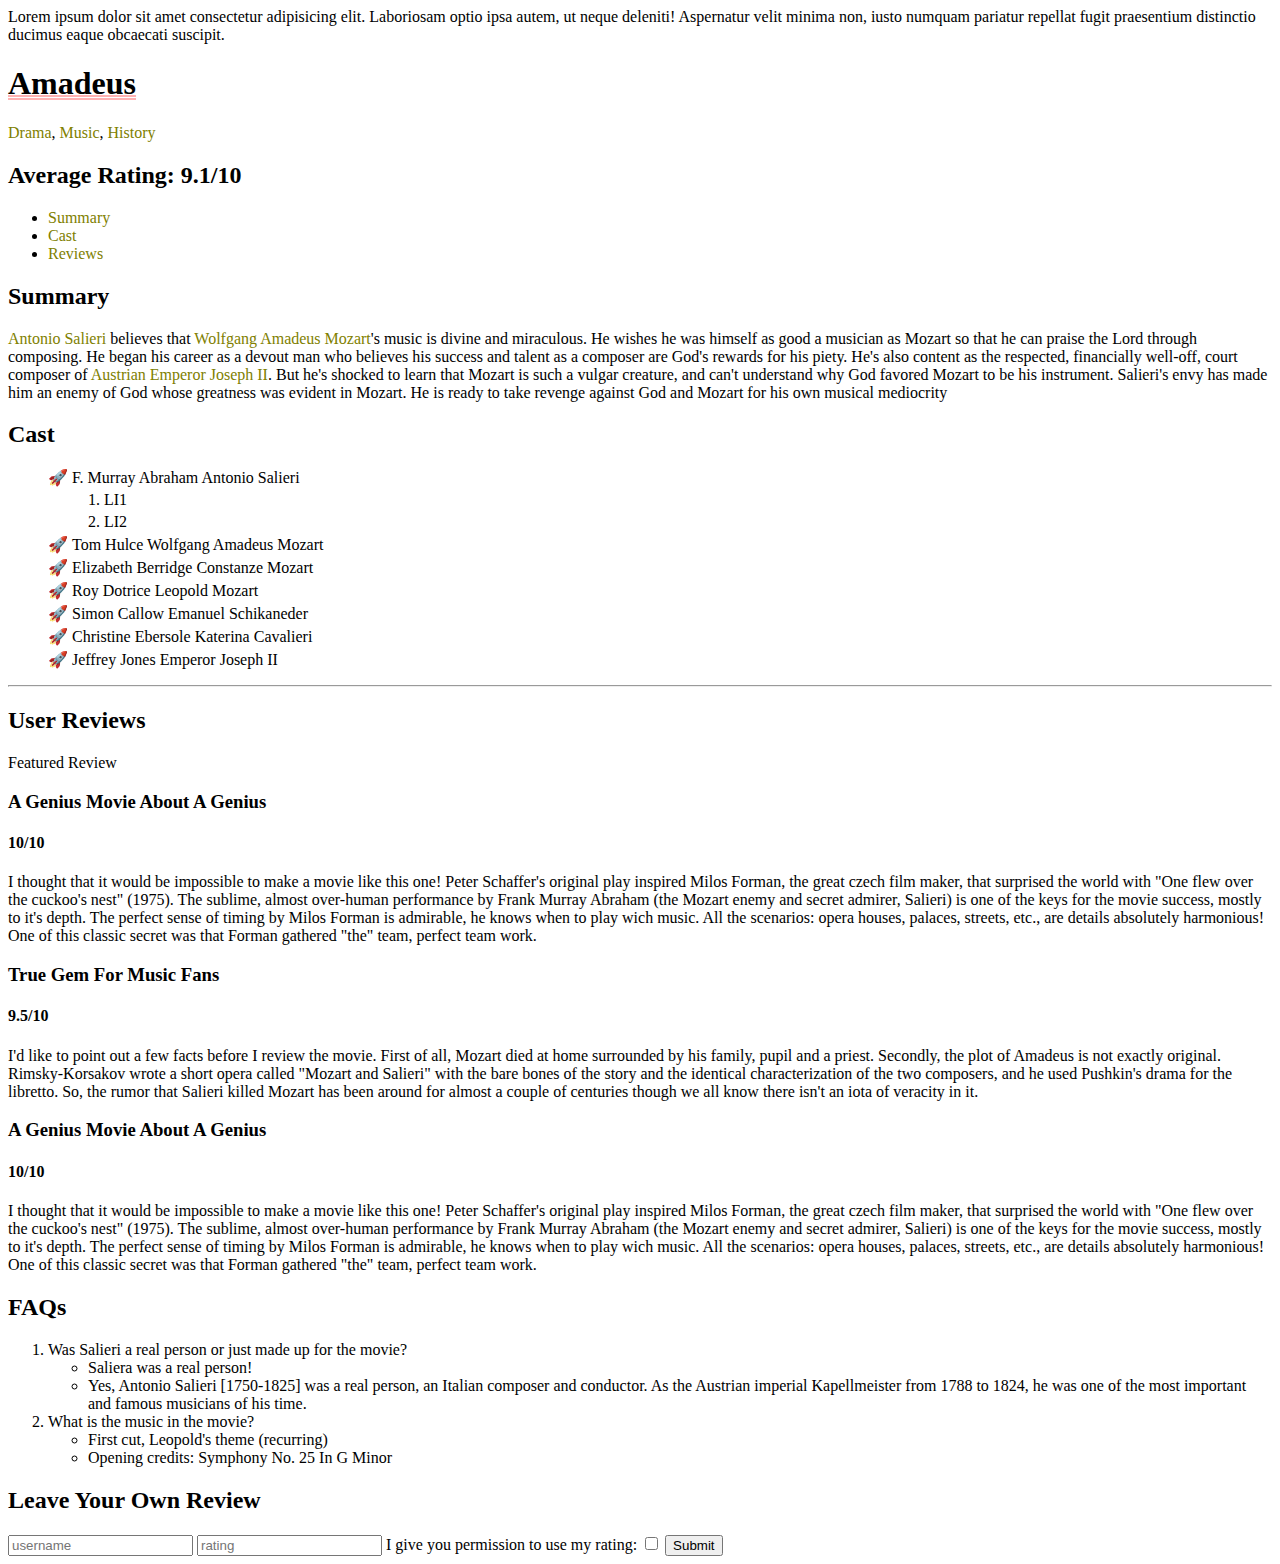
<file: index.html>
<!DOCTYPE html>
<html lang="en">
  <head>
    <meta charset="UTF-8" />
    <meta http-equiv="X-UA-Compatible" content="IE=edge" />
    <meta name="viewport" content="width=device-width, initial-scale=1.0" />
    <link rel="preconnect" href="https://fonts.googleapis.com" />
    <link rel="preconnect" href="https://fonts.gstatic.com" crossorigin />
    <link
      href="https://fonts.googleapis.com/css2?family=Merriweather&family=Work+Sans:wght@100;400&display=swap"
      rel="stylesheet"
    />
    <link href="style.css" rel="stylesheet" />
    <title>HTML/CSS | Colt stelle</title>
    <link
      rel="icon"
      type="image/x-icon"
      href="https://cdn-icons-png.flaticon.com/512/2867/2867342.png"
    />
  </head>

  <body>
    <!-- Example  -->
    <div class="box">
      Lorem ipsum dolor sit amet consectetur adipisicing elit. Laboriosam optio
      ipsa autem, ut neque deleniti! Aspernatur velit minima non, iusto numquam
      pariatur repellat fugit praesentium distinctio ducimus eaque obcaecati
      suscipit.
    </div>

    <h1>Amadeus</h1>
    <div>
      <a class="tag" href="/drama">Drama</a>,
      <a class="tag" href="/music">Music</a>,
      <a class="tag" href="http://www.google.com">History</a>
    </div>
    <h2 class="score">Average Rating: <span>9.1/10</span></h2>

    <ul id="toc">
      <li><a href="#summary">Summary</a></li>
      <li><a href="#cast">Cast</a></li>
      <li><a href="#reviews">Reviews</a></li>
    </ul>
    <h2 id="summary">Summary</h2>
    <p>
      <a href="https://en.wikipedia.org/wiki/Antonio_Salieri"
        >Antonio Salieri</a
      >
      believes that
      <a href="https://en.wikipedia.org/wiki/Wolfgang_Amadeus_Mozart"
        >Wolfgang Amadeus Mozart</a
      >'s music is divine and miraculous. He wishes he was himself as good a
      musician as Mozart so that he can praise the Lord through composing. He
      began his career as a devout man who believes his success and talent as a
      composer are God's rewards for his piety. He's also content as the
      respected, financially well-off, court composer of
      <a href="https://en.wikipedia.org/wiki/Joseph_II,_Holy_Roman_Emperor"
        >Austrian Emperor Joseph II</a
      >. But he's shocked to learn that Mozart is such a vulgar creature, and
      can't understand why God favored Mozart to be his instrument. Salieri's
      envy has made him an enemy of God whose greatness was evident in Mozart.
      He is ready to take revenge against God and Mozart for his own musical
      mediocrity
    </p>
    <h2>Cast</h2>
    <ul id="cast">
      <li>
        F. Murray Abraham <span>Antonio Salieri</span>
        <ol>
          <li>LI1</li>
          <li>LI2</li>
        </ol>
      </li>
      <li>Tom Hulce <span>Wolfgang Amadeus Mozart</span></li>
      <li>Elizabeth Berridge <span>Constanze Mozart</span></li>
      <li>Roy Dotrice <span>Leopold Mozart</span></li>
      <li>Simon Callow <span>Emanuel Schikaneder</span></li>
      <li>Christine Ebersole <span>Katerina Cavalieri</span></li>
      <li>Jeffrey Jones <span>Emperor Joseph II</span></li>
    </ul>
    <hr />
    <h2 id="reviews">User Reviews</h2>
    <div>
      <span id="featured">Featured Review</span>
      <h3>A Genius Movie About A Genius</h3>
      <h4 class="score">10/10</h4>
      <p>
        I thought that it would be impossible to make a movie like this one!
        Peter Schaffer's original play inspired Milos Forman, the great czech
        film maker, that surprised the world with "One flew over the cuckoo's
        nest" (1975). The sublime, almost over-human performance by Frank Murray
        Abraham (the Mozart enemy and secret admirer, Salieri) is one of the
        keys for the movie success, mostly to it's depth. The perfect sense of
        timing by Milos Forman is admirable, he knows when to play wich music.
        All the scenarios: opera houses, palaces, streets, etc., are details
        absolutely harmonious! One of this classic secret was that Forman
        gathered "the" team, perfect team work.
      </p>
    </div>
    <div>
      <h3>True Gem For Music Fans</h3>
      <h4 class="score">9.5/10</h4>
      <p>
        I'd like to point out a few facts before I review the movie. First of
        all, Mozart died at home surrounded by his family, pupil and a priest.
        Secondly, the plot of Amadeus is not exactly original. Rimsky-Korsakov
        wrote a short opera called "Mozart and Salieri" with the bare bones of
        the story and the identical characterization of the two composers, and
        he used Pushkin's drama for the libretto. So, the rumor that Salieri
        killed Mozart has been around for almost a couple of centuries though we
        all know there isn't an iota of veracity in it.
      </p>
    </div>

    <div>
      <h3>A Genius Movie About A Genius</h3>
      <h4 class="score">10/10</h4>
      <p>
        I thought that it would be impossible to make a movie like this one!
        Peter Schaffer's original play inspired Milos Forman, the great czech
        film maker, that surprised the world with "One flew over the cuckoo's
        nest" (1975). The sublime, almost over-human performance by Frank Murray
        Abraham (the Mozart enemy and secret admirer, Salieri) is one of the
        keys for the movie success, mostly to it's depth. The perfect sense of
        timing by Milos Forman is admirable, he knows when to play wich music.
        All the scenarios: opera houses, palaces, streets, etc., are details
        absolutely harmonious! One of this classic secret was that Forman
        gathered "the" team, perfect team work.
      </p>
    </div>
    <div>
      <h2>FAQs</h2>
      <ol>
        <li>
          Was Salieri a real person or just made up for the movie?
          <ul>
            <li>Saliera was a real person!</li>
            <li>
              Yes, Antonio Salieri [1750-1825] was a real person, an Italian
              composer and conductor. As the Austrian imperial Kapellmeister
              from 1788 to 1824, he was one of the most important and famous
              musicians of his time.
            </li>
          </ul>
        </li>
        <li>
          What is the music in the movie?
          <ul>
            <li>First cut, Leopold's theme (recurring)</li>
            <li>Opening credits: Symphony No. 25 In G Minor</li>
          </ul>
        </li>
      </ol>
    </div>

    <div>
      <h2>Leave Your Own Review</h2>
      <input type="text" placeholder="username" />
      <input type="number" placeholder="rating" />
      <label for="permission">I give you permission to use my rating: </label>
      <input type="checkbox" id="permission" />
      <button>Submit</button>
    </div>
  </body>
</html>
</file>
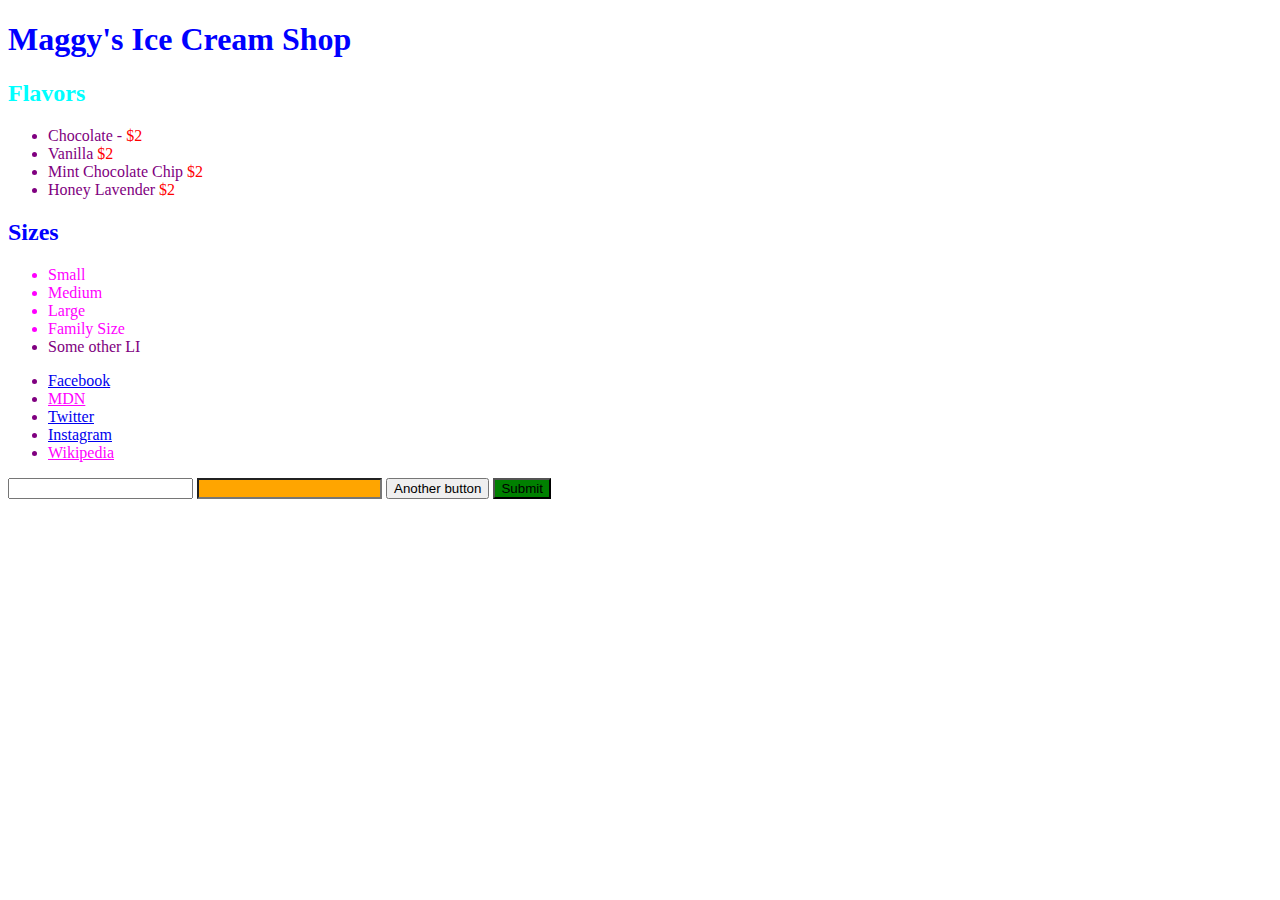
<file: Projects/CSS selectors/index.html>
<!DOCTYPE html>
<html lang="en">
  <head>
    <meta charset="UTF-8" />
    <meta name="viewport" content="width=device-width, initial-scale=1.0" />
    <title>CSS selectors</title>
    <link rel="stylesheet" href="styles.css" />
  </head>
  <body>
    <h1 class="bright">Maggy's Ice Cream Shop</h1>

    <h2 class="bright">Flavors</h2>

    <ul id="flavors">
      <li>Chocolate - <span>$2</span></li>
      <li>Vanilla <span>$2</span></li>
      <li>Mint Chocolate Chip <span>$2</span></li>
      <li>Honey Lavender <span>$2</span></li>
    </ul>

    <h2>Sizes</h2>

    <ul>
      <li class="size">Small</li>
      <li class="size">Medium</li>
      <li class="size">Large</li>
      <li class="size">Family Size</li>
      <li>Some other LI</li>
    </ul>

    <ul class="socials">
      <li><a href="http://www.facebook.com">Facebook</a></li>
      <li><a href="http://developer.mozilla.org">MDN</a></li>
      <li><a href="http://www.twitter.com">Twitter</a></li>
      <li><a href="http://www.instagram.com">Instagram</a></li>
      <li><a href="http://www.wikipedia.org">Wikipedia</a></li>
    </ul>

    <form action="">
      <input type="text" />
      <input type="email" />
      <button>Another button</button>
      <button id="submit">Submit</button>
    </form>
  </body>
</html>
</file>
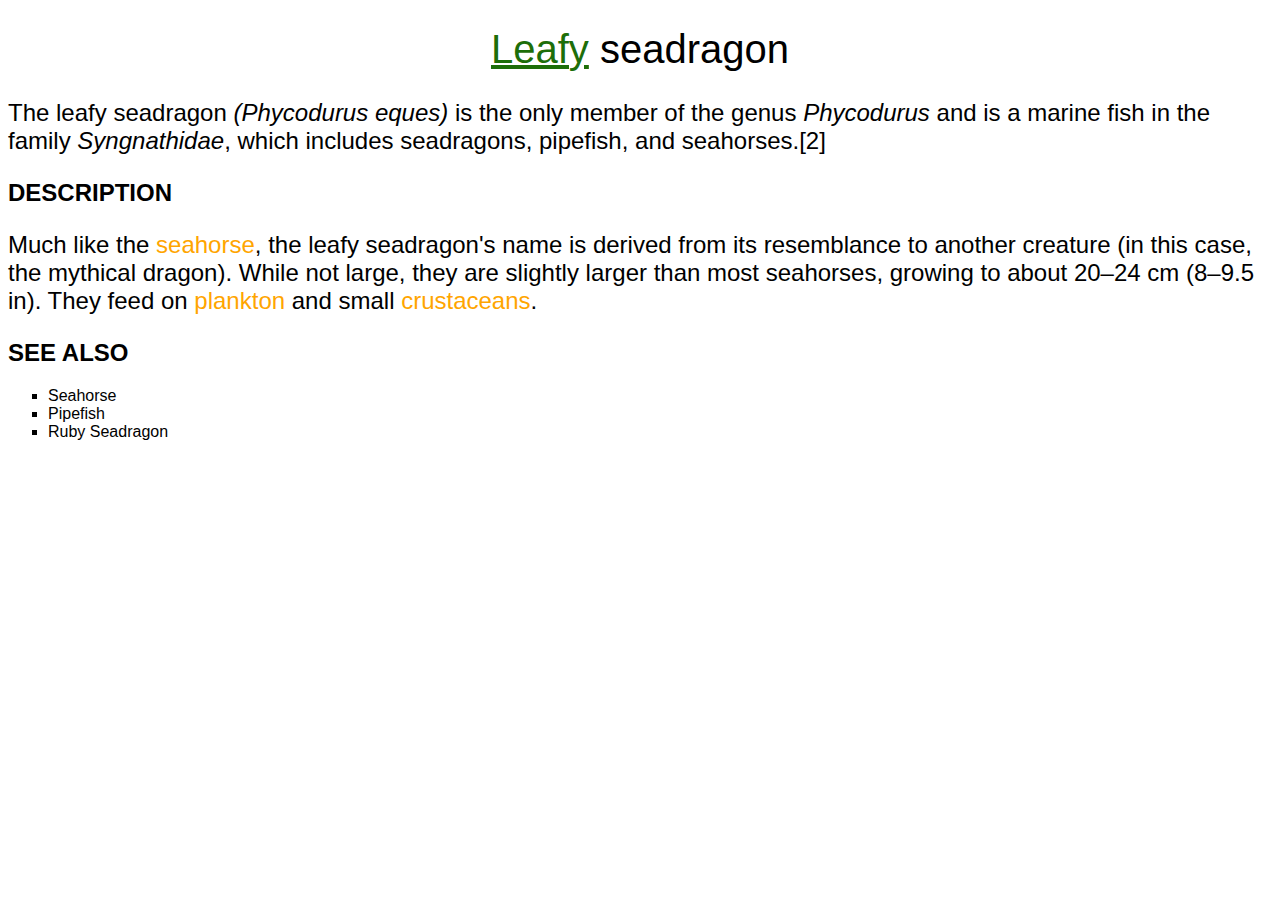
<file: Projects/leafy/index.html>
<!DOCTYPE html>
<html lang="en">
  <head>
    <meta charset="UTF-8" />
    <meta name="viewport" content="width=device-width, initial-scale=1.0" />
    <link rel="stylesheet" href="style.css" />
    <title>leafy</title>
  </head>
  <body>
    <h1><span id="leafy">Leafy</span> seadragon</h1>

    <p>
      The leafy seadragon <span class="latin">(Phycodurus eques)</span> is the
      only member of the genus <span class="latin">Phycodurus</span> and is a
      marine fish in the family <span class="latin">Syngnathidae</span>, which
      includes seadragons, pipefish, and seahorses.[2]
    </p>

    <h2>Description</h2>
    <p>
      Much like the
      <a href="https://en.wikipedia.org/wiki/Seahorse">seahorse</a>, the leafy
      seadragon's name is derived from its resemblance to another creature (in
      this case, the mythical dragon). While not large, they are slightly larger
      than most seahorses, growing to about 20–24 cm (8–9.5 in). They feed on
      <a href="https://en.wikipedia.org/wiki/Plankton">plankton</a> and small
      <a href="https://en.wikipedia.org/wiki/Crustacean">crustaceans</a>.
    </p>

    <h2>See Also</h2>
    <ul>
      <li>Seahorse</li>
      <li>Pipefish</li>
      <li>Ruby Seadragon</li>
    </ul>
  </body>
</html>
</file>
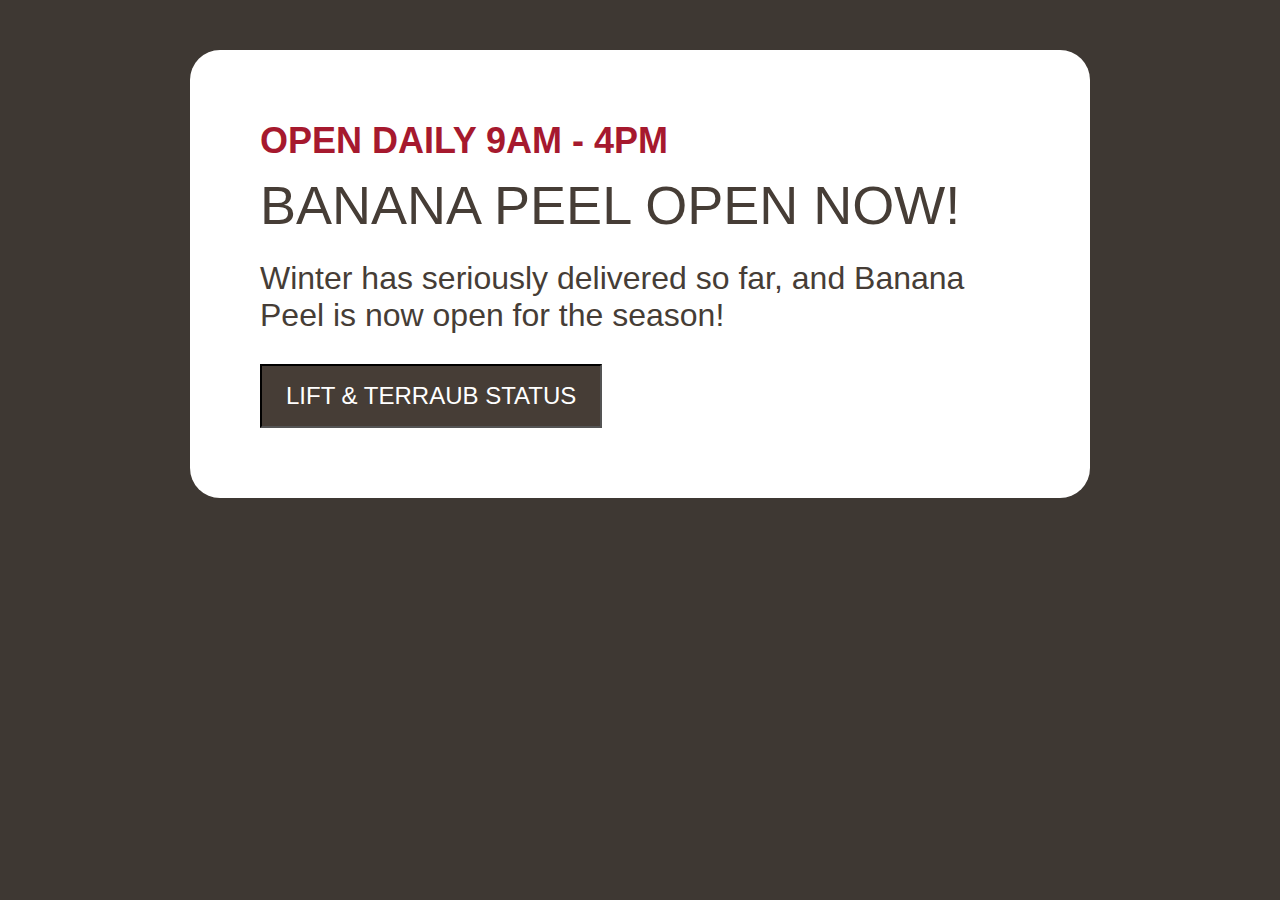
<file: Projects/Ski Resort/index.html>
<!DOCTYPE html>
<html lang="en">
  <head>
    <meta charset="UTF-8" />
    <meta name="viewport" content="width=device-width, initial-scale=1.0" />
    <title>Ski Resort</title>
    <link rel="stylesheet" href="style.css" />
  </head>
  <body>
    <div class="main">
      <h1 class="heading">Open daily 9AM - 4PM</h1>
      <h2>Banana peel open now!</h2>

      <p>
        Winter has seriously delivered so far, and Banana Peel is now open for
        the season!
      </p>
      <button>Lift & Terraub Status</button>
    </div>
  </body>
</html>
</file>
<file: style.css>
h1 {
  text-decoration: #ff00004d underline double 2px;
}

#cast {
  list-style-type: "🚀 ";
  list-style-position: inside;
}

#cast li {
  margin-top: 4px;
}

/* use this to style link  */

/* FOLLOW LVHA SEQUENCE */
a:link {
  color: olive;
  text-decoration: none;
}

a:visited {
  color: orangered;
}

a:hover {
  color: magenta;
  text-decoration: underline;
}

a:active {
  color: black;
}
</file>
<file: Projects/CSS selectors/styles.css>
/* Make all li elements purple */
li {
  color: purple;
}

/* Make all h1s and h2s blue (with one rule) */
h1,
h2 {
  color: blue;
}

/* Give the element with the id of 'submit' a green background color */
#submit {
  background-color: green;
}

/* Make the spans inside the element with the id of 'flavors' red*/
#flavors span {
  color: red;
}

/* Give the elements with the class 'size' a text color of magenta*/
.size {
  color: magenta;
}

/*  Select the email input (and ONLY the email input) and give it an orange background color*/
input[type="email"] {
  background-color: orange;
}

/* Select all links that have an href ending in '.org' and make them magenta*/
a[href$=".org"] {
  color: magenta;
}

/* Select the h2 with the class of 'bright' (be careful, other elements have the same class!) and give it a color of cyan */
h2.bright {
  color: cyan;
}
</file>
<file: Projects/leafy/style.css>
/* Give everything in the body a sans-serif font */
body {
  font-family: sans-serif;
}

/* Make the h1 center aligned.  Make it not bold (a lighter weight) and give it a font size of 40px */
h1 {
  text-align: center;
  font-weight: 400;
  font-size: 40px;
}

/* Give the paragraphs a font size of 24px */
p {
  font-size: 24px;
}

/*  Select the element with the id of 'leafy' and make it have a color of #1d6e09 and give it a #1d6e09 underline*/
#leafy {
  color: #1d6e09;
  text-decoration: underline;
}

/* Select the elements with the class of 'latin' and make them italicized*/
.latin {
  font-style: italic;
}

/* Select all h2s and make them uppercase (using css) */
h2 {
  text-transform: uppercase;
}

/*  Select all links and remove their underline and make them have a color of orange*/
a:link {
  text-decoration: none;
  color: orange;
}

/* Write styles so that links turn red and have a red underline when hovered over*/
a:hover {
  color: red;
  text-decoration: red underline;
}

/*  Make the unordered list use squares for their bullet point marker*/
ul {
  list-style-type: square;
}
</file>
<file: Projects/Ski Resort/style.css>
* {
  padding: 0;
  margin: 0;
  box-sizing: border-box;
}

body {
  font-family: sans-serif;
  background-color: #3e3833;
}

.main {
  margin: 50px auto;
  background-color: #fff;
  padding: 70px;
  width: 900px;
  border-radius: 30px;
}

.heading {
  text-transform: uppercase;
  color: #a6192e;
  font-size: 36px;
  font-weight: 600;
  margin-bottom: 12px;
}

h2 {
  text-transform: uppercase;
  font-size: 54px;
  color: #463d36;
  font-weight: 100;
  margin-bottom: 24px;
}

p {
  font-size: 32px;
  color: #463d36;
  margin-bottom: 30px;
}

button {
  text-transform: uppercase;
  background-color: #463d36;
  color: #fff;
  border-style: inset;
  padding: 16px 24px;
  font-size: 24px;
  cursor: pointer;
}
</file>
